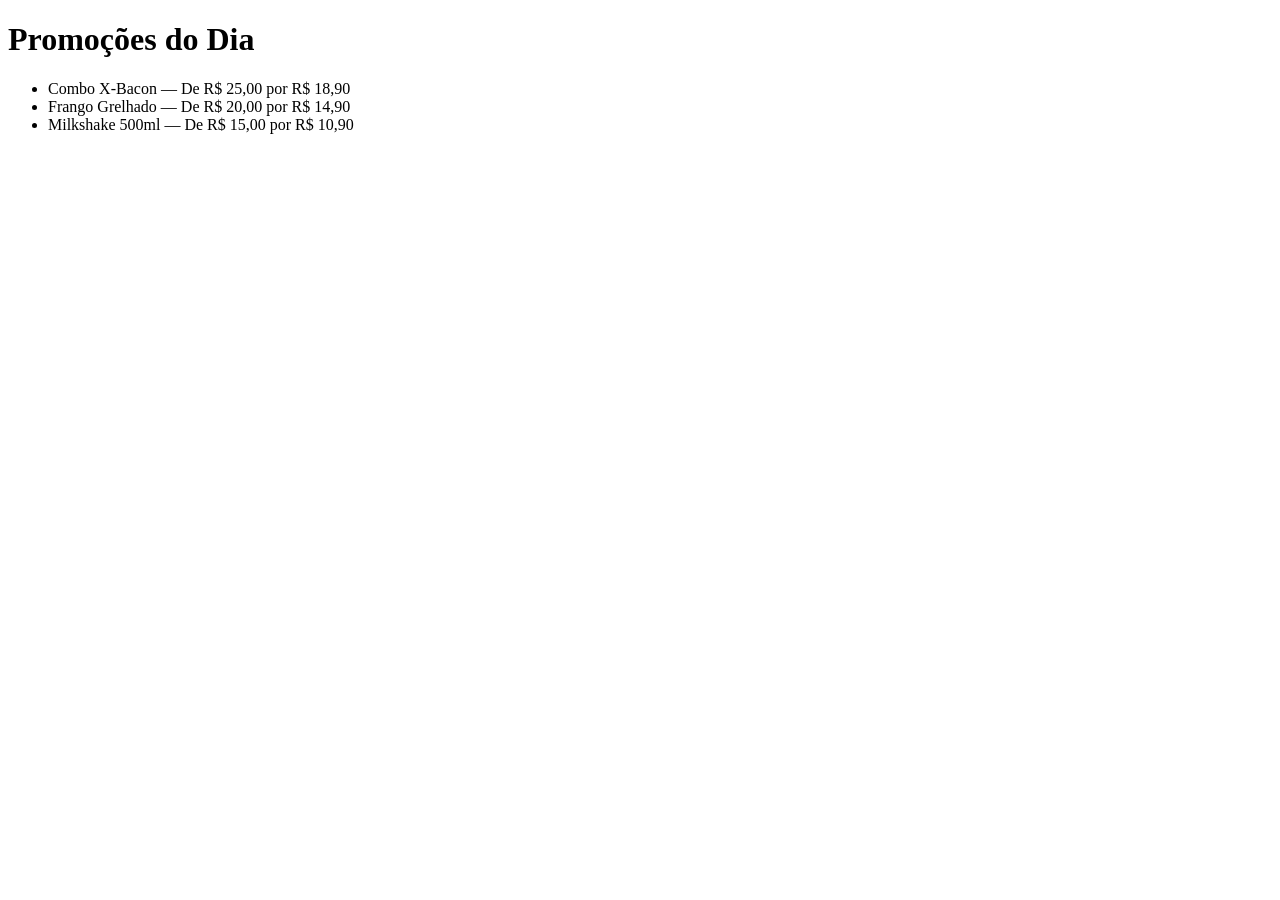
<file: promocoes.html>
<!DOCTYPE html>
<html lang="pt-BR">
<head>
    <meta charset="UTF-8">
    <title>Promoções - Lanchonete do Bairro</title>
</head>
<body>
    <h1>Promoções do Dia</h1>
    <ul>
        <li>Combo X-Bacon — De R$ 25,00 por R$ 18,90</li>
        <li>Frango Grelhado — De R$ 20,00 por R$ 14,90</li>
        <li>Milkshake 500ml — De R$ 15,00 por R$ 10,90</li>
    </ul>
</body>
</html>
</file>
